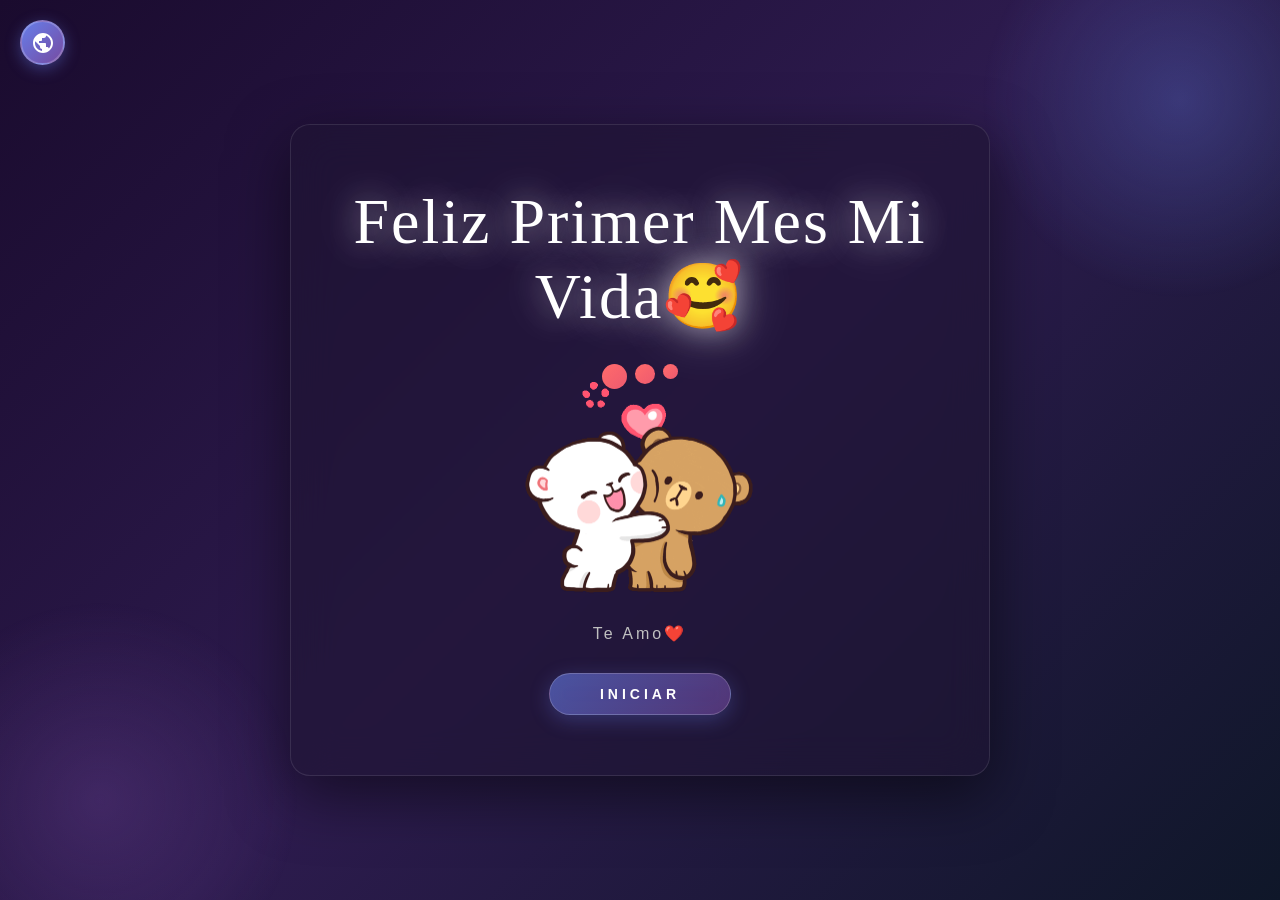
<file: index.html>
<!DOCTYPE html>
<html lang="es">
<head>
    <meta charset="UTF-8">
    <meta name="viewport" content="width=device-width, initial-scale=1.0">
    <title>Feliz Primer Mes🥰 </title>
    <link rel="stylesheet" href="css/inicio.css">
</head>
<body>
    <div class="logo-corner">
        <svg viewBox="0 0 24 24" xmlns="http://www.w3.org/2000/svg">
            <path d="M12 2C6.48 2 2 6.48 2 12s4.48 10 10 10 10-4.48 10-10S17.52 2 12 2zm-1 17.93c-3.95-.49-7-3.85-7-7.93 0-.62.08-1.21.21-1.79L9 15v1c0 1.1.9 2 2 2v1.93zm6.9-2.54c-.26-.81-1-1.39-1.9-1.39h-1v-3c0-.55-.45-1-1-1H8v-2h2c.55 0 1-.45 1-1V7h2c1.1 0 2-.9 2-2v-.41c2.93 1.19 5 4.06 5 7.41 0 2.08-.8 3.97-2.1 5.39z"/>
        </svg>
    </div>

    <div class="container">
        <h1 class="title">Feliz Primer Mes Mi Vida🥰</h1>
        
        <div class="bears-container">
            <img src="img/inicio.gif" alt="Galdsf" class="bears-image">
            
            <div class="hearts">
                <div class="heart"></div>
                <div class="heart"></div>
                <div class="heart"></div>
            </div>
        </div>

        <p class="subtitle">Te Amo❤️ </p>
        
        <button class="btn-iniciar">INICIAR</button>
    </div>

    <script>
        document.querySelector('.btn-iniciar').addEventListener('click', function() {
            this.style.transform = 'scale(0.95)';
            
            setTimeout(() => {
                window.location.href = 'galaxia.html';
            }, 300);
        });
    </script>
</body>
</html>
</file>
<file: css/inicio.css>
* {
    margin: 0;
    padding: 0;
    box-sizing: border-box;
}

body {
    font-family: 'Segoe UI', Tahoma, Geneva, Verdana, sans-serif;
    background: linear-gradient(135deg, #1a0b2e 0%, #2d1b4e 50%, #0f1729 100%);
    min-height: 100vh;
    display: flex;
    justify-content: center;
    align-items: center;
    overflow: hidden;
    position: relative;
}

/* Efectos de luz de fondo */
body::before {
    content: '';
    position: fixed;
    top: -100px;
    right: -100px;
    width: 400px;
    height: 400px;
    background: radial-gradient(circle, rgba(102, 126, 234, 0.3) 0%, transparent 70%);
    border-radius: 50%;
    z-index: 0;
}

body::after {
    content: '';
    position: fixed;
    bottom: -100px;
    left: -100px;
    width: 400px;
    height: 400px;
    background: radial-gradient(circle, rgba(118, 75, 162, 0.3) 0%, transparent 70%);
    border-radius: 50%;
    z-index: 0;
}

.logo-corner {
    position: fixed;
    top: 20px;
    left: 20px;
    width: 45px;
    height: 45px;
    background: linear-gradient(135deg, #667eea 0%, #764ba2 100%);
    border-radius: 50%;
    display: flex;
    align-items: center;
    justify-content: center;
    box-shadow: 0 4px 15px rgba(102, 126, 234, 0.4);
    z-index: 1000;
    border: 2px solid rgba(255, 255, 255, 0.2);
}

.logo-corner svg {
    width: 24px;
    height: 24px;
    fill: white;
}

/* Contenedor principal con fondo oscuro */
.container {
    width: 100%;
    max-width: 700px;
    min-height: 500px;
    padding: 60px 40px;
    display: flex;
    flex-direction: column;
    align-items: center;
    justify-content: center;
    background: rgba(30, 20, 50, 0.6);
    backdrop-filter: blur(20px);
    border-radius: 20px;
    border: 1px solid rgba(255, 255, 255, 0.1);
    box-shadow: 0 20px 60px rgba(0, 0, 0, 0.5);
    z-index: 1;
    position: relative;
    animation: fadeIn 1s ease;
}

.title {
    font-size: 64px;
    font-weight: 300;
    color: #ffffff;
    margin-bottom: 40px;
    letter-spacing: 2px;
    text-align: center;
    text-shadow: 0 0 30px rgba(255, 255, 255, 0.5), 0 0 60px rgba(255, 255, 255, 0.3);
    animation: fadeInDown 1s ease;
    font-family: 'Georgia', serif;
}

.bears-container {
    position: relative;
    width: 280px;
    height: 220px;
    margin-bottom: 30px;
    animation: fadeIn 1.5s ease;
    display: flex;
    justify-content: center;
    align-items: center;
}

.bears-image {
    max-width: 100%;
    max-height: 100%;
    object-fit: contain;
}

.hearts {
    position: absolute;
    top: -10px;
    left: 50%;
    transform: translateX(-50%);
    display: flex;
    gap: 8px;
    animation: float 3s ease-in-out infinite;
}

.heart {
    width: 25px;
    height: 25px;
    background: linear-gradient(135deg, #ff6b6b 0%, #ee5a6f 100%);
    border-radius: 50%;
    animation: pulse 1.5s ease-in-out infinite;
}

.heart:nth-child(2) {
    animation-delay: 0.3s;
    width: 20px;
    height: 20px;
}

.heart:nth-child(3) {
    animation-delay: 0.6s;
    width: 15px;
    height: 15px;
}

.subtitle {
    font-size: 16px;
    color: #c0c0c0;
    margin-bottom: 30px;
    letter-spacing: 3px;
    animation: fadeInUp 1s ease 0.5s both;
    font-weight: 300;
}

.btn-iniciar {
    padding: 12px 50px;
    font-size: 14px;
    font-weight: 600;
    letter-spacing: 4px;
    text-transform: uppercase;
    color: white;
    background: linear-gradient(135deg, rgba(102, 126, 234, 0.6) 0%, rgba(118, 75, 162, 0.6) 100%);
    border: 1px solid rgba(255, 255, 255, 0.2);
    border-radius: 50px;
    cursor: pointer;
    box-shadow: 0 5px 20px rgba(102, 126, 234, 0.3);
    transition: all 0.3s ease;
    animation: fadeInUp 1s ease 0.8s both;
    backdrop-filter: blur(10px);
}

.btn-iniciar:hover {
    transform: translateY(-2px);
    box-shadow: 0 8px 30px rgba(102, 126, 234, 0.5);
    background: linear-gradient(135deg, rgba(102, 126, 234, 0.8) 0%, rgba(118, 75, 162, 0.8) 100%);
}

.btn-iniciar:active {
    transform: translateY(-1px);
}

/* Animaciones */
@keyframes fadeIn {
    from {
        opacity: 0;
    }
    to {
        opacity: 1;
    }
}

@keyframes fadeInDown {
    from {
        opacity: 0;
        transform: translateY(-30px);
    }
    to {
        opacity: 1;
        transform: translateY(0);
    }
}

@keyframes fadeInUp {
    from {
        opacity: 0;
        transform: translateY(30px);
    }
    to {
        opacity: 1;
        transform: translateY(0);
    }
}

@keyframes pulse {
    0%, 100% {
        transform: scale(1);
        opacity: 1;
    }
    50% {
        transform: scale(1.2);
        opacity: 0.8;
    }
}

@keyframes float {
    0%, 100% {
        transform: translateX(-50%) translateY(0);
    }
    50% {
        transform: translateX(-50%) translateY(-10px);
    }
}

/* Responsive */
@media (max-width: 768px) {
    .container {
        max-width: 90%;
        padding: 40px 30px;
        min-height: 400px;
    }
    
    .title {
        font-size: 48px;
        margin-bottom: 30px;
    }
    
    .bears-container {
        width: 230px;
        height: 180px;
    }
    
    .btn-iniciar {
        padding: 10px 40px;
        font-size: 12px;
    }
    
    .logo-corner {
        width: 40px;
        height: 40px;
    }
    
    .logo-corner svg {
        width: 20px;
        height: 20px;
    }
}

@media (max-width: 480px) {
    .container {
        padding: 30px 20px;
        min-height: 350px;
    }
    
    .title {
        font-size: 36px;
        margin-bottom: 25px;
    }
    
    .bears-container {
        width: 180px;
        height: 150px;
        margin-bottom: 20px;
    }
    
    .subtitle {
        font-size: 14px;
        margin-bottom: 20px;
    }
    
    .btn-iniciar {
        padding: 10px 30px;
        font-size: 11px;
    }
}
</file>
